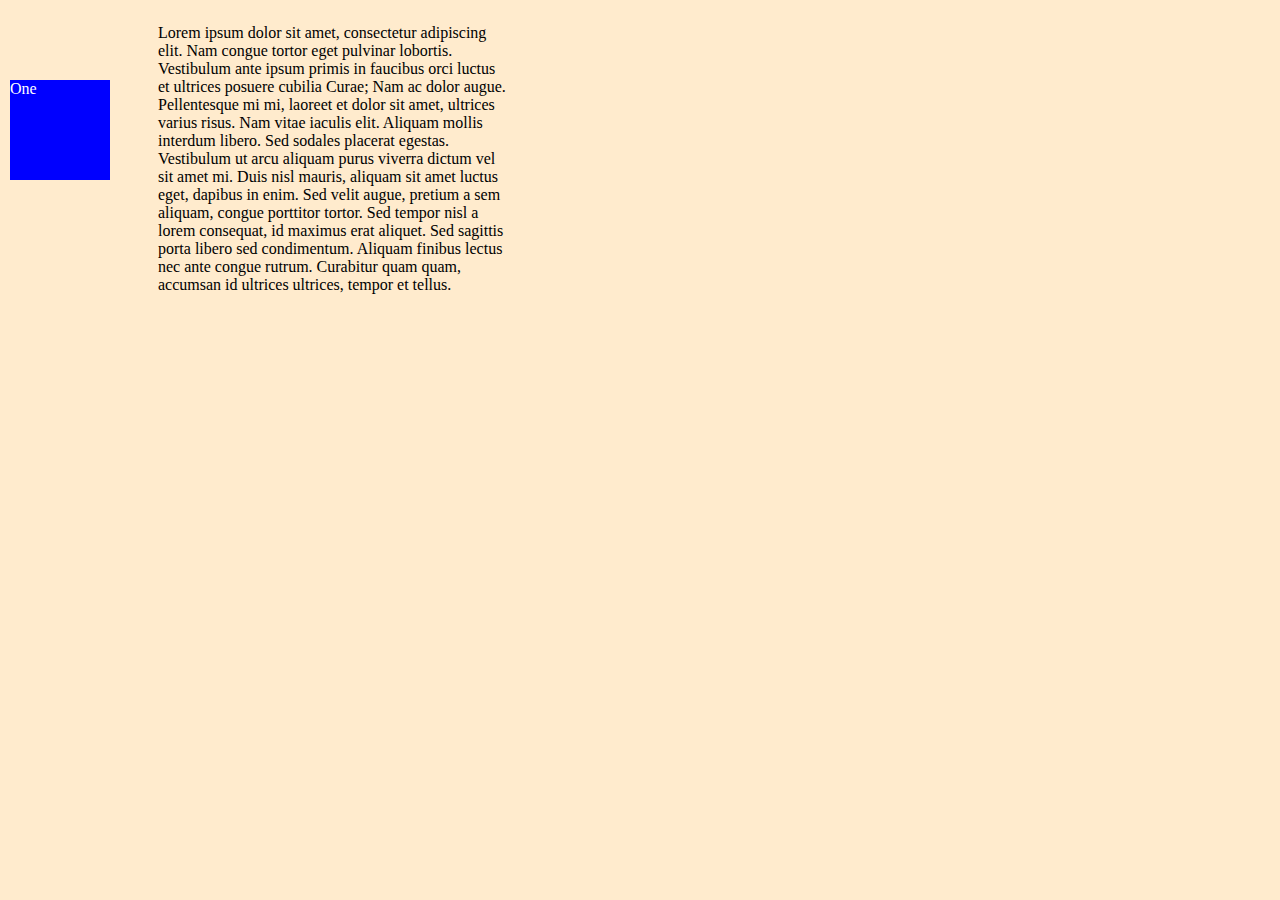
<file: Absoluto/fijo.html>
<!DOCTYPE html>
<html lang="es">

<head>
	<meta charset="utf-8">
	<link rel="StyleSheet" href="css/estilos.css" type="text/css" />
</head>

<body>
	<div class="outer">
        <p>
          Lorem ipsum dolor sit amet, consectetur adipiscing elit. Nam congue tortor eget pulvinar lobortis.
          Vestibulum ante ipsum primis in faucibus orci luctus et ultrices posuere cubilia Curae; Nam ac dolor augue.
          Pellentesque mi mi, laoreet et dolor sit amet, ultrices varius risus. Nam vitae iaculis elit.
          Aliquam mollis interdum libero. Sed sodales placerat egestas. Vestibulum ut arcu aliquam purus viverra dictum vel sit amet mi.
          Duis nisl mauris, aliquam sit amet luctus eget, dapibus in enim. Sed velit augue, pretium a sem aliquam, congue porttitor tortor.
          Sed tempor nisl a lorem consequat, id maximus erat aliquet. Sed sagittis porta libero sed condimentum.
          Aliquam finibus lectus nec ante congue rutrum. Curabitur quam quam, accumsan id ultrices ultrices, tempor et tellus.
        </p>
        <p>
          Lorem ipsum dolor sit amet, consectetur adipiscing elit. Nam congue tortor eget pulvinar lobortis.
          Vestibulum ante ipsum primis in faucibus orci luctus et ultrices posuere cubilia Curae; Nam ac dolor augue.
          Pellentesque mi mi, laoreet et dolor sit amet, ultrices varius risus. Nam vitae iaculis elit.
          Aliquam mollis interdum libero. Sed sodales placerat egestas. Vestibulum ut arcu aliquam purus viverra dictum vel sit amet mi.
          Duis nisl mauris, aliquam sit amet luctus eget, dapibus in enim. Sed velit augue, pretium a sem aliquam, congue porttitor tortor.
          Sed tempor nisl a lorem consequat, id maximus erat aliquet. Sed sagittis porta libero sed condimentum.
          Aliquam finibus lectus nec ante congue rutrum. Curabitur quam quam, accumsan id ultrices ultrices, tempor et tellus.
        </p>
        <div class="box" id="one">One</div>
      </div>

</body>

</html>
</file>
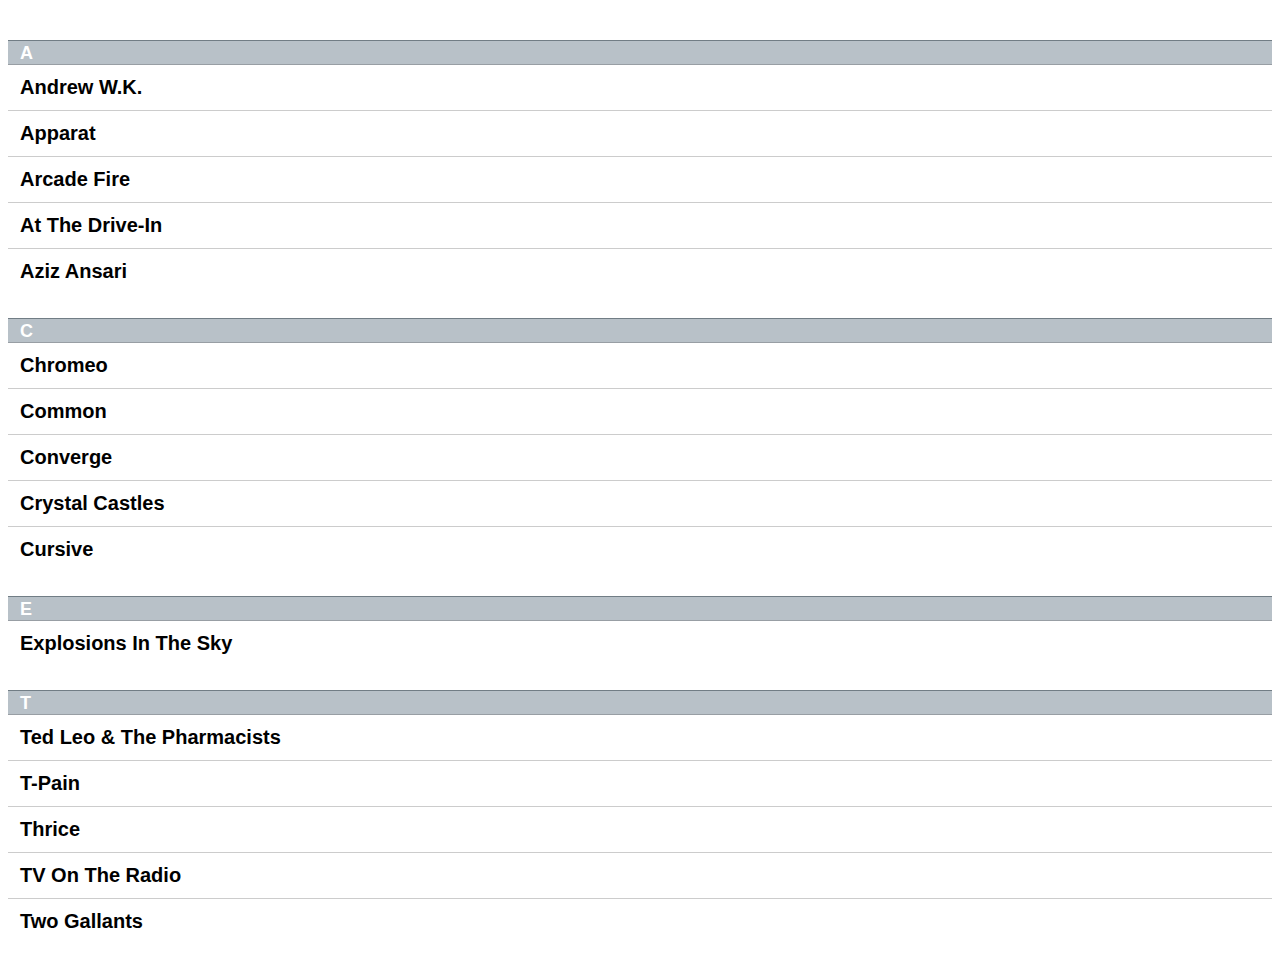
<file: Absoluto/sticky.html>
<!DOCTYPE html>
<html lang="es">

<head>
	<meta charset="utf-8">
	<link rel="StyleSheet" href="css/estilos2.css" type="text/css" />
</head>

<body>
    <dl>
        <div>
          <dt>A</dt>
          <dd>Andrew W.K.</dd>
          <dd>Apparat</dd>
          <dd>Arcade Fire</dd>
          <dd>At The Drive-In</dd>
          <dd>Aziz Ansari</dd>
        </div>
        <div>
          <dt>C</dt>
          <dd>Chromeo</dd>
          <dd>Common</dd>
          <dd>Converge</dd>
          <dd>Crystal Castles</dd>
          <dd>Cursive</dd>
        </div>
        <div>
          <dt>E</dt>
          <dd>Explosions In The Sky</dd>
        </div>
        <div>
          <dt>T</dt>
          <dd>Ted Leo &amp; The Pharmacists</dd>
          <dd>T-Pain</dd>
          <dd>Thrice</dd>
          <dd>TV On The Radio</dd>
          <dd>Two Gallants</dd>
        </div>
      </dl>
</body>

</html>
</file>
<file: Absoluto/css/estilos.css>
*{
	box-sizing: border-box; 
}
div{
	width:400px;
	height: 300px;
	border:10px groove orange;
	position:absolute;
}
.uno{
	left:200px;
	top:150px;
	background: url(../img/navi1.jpg);
	background-size: cover;
	transform: rotate(10deg);
}
.dos{
	right:200px;
	top:150px;
	height: 200px;
	border-image-source: url(../img/fondo.png);
  	border-image-slice: 15 fill;
	padding: 20px;
	text-align: center;
	color:red;
	font-size: 2em;
	font-weight: bold;
	padding-top: 70px;
	position:fixed;
}
.tres{
	left:500px;
	top:350px;
	background: url(../img/navi2.jpg);
	background-size: cover;
	transform: rotate(-10deg);
}
.cuatro{
	top:350px;
	background: url(../img/navi3.jpg);
	background-size: cover;
	z-index:6;
}
.cinco{
	left:200px;
	top:450px;
	background: url(../img/navi4.jpg);
	background-size: cover;
	transform: rotate(-10deg);
	z-index:5;
}
h1{
	font-family: 'Comic Sans MS';
	color:red;
	background-color: rgb(192, 192, 241);
	width: 40%;
}
body{
	/*background: url(../img/fondo.jpg);*/
	background-color: blanchedalmond;
}
/*fijo.html*/
.box {
	width: 100px;
	height: 100px;
	background: red;
	color: white;
	border:none;
  }
  
  #one {
	position: fixed;
	top: 80px;
	left: 10px;
	background: blue;
	border:none;
  }
  
  .outer {
	width: 500px;
	height: 300px;
	overflow: scroll;
	padding-left: 150px;
	border:none;
  }
</file>
<file: Absoluto/css/estilos2.css>
*{
	box-sizing: border-box; 
}
dl > div {
    background: #FFF;
    padding: 24px 0 0 0;
  }
  
  dt {
    background: #B8C1C8;
    border-bottom: 1px solid #989EA4;
    border-top: 1px solid #717D85;
    color: #FFF;
    font: bold 18px/21px Helvetica, Arial, sans-serif;
    margin: 0;
    padding: 2px 0 0 12px;
    position: -webkit-sticky;
    position: sticky;
    top: -1px;
  }
  
  dd {
    font: bold 20px/45px Helvetica, Arial, sans-serif;
    margin: 0;
    padding: 0 0 0 12px;
    white-space: nowrap;
  }
  
  dd + dd {
    border-top: 1px solid #CCC;
  }
</file>
